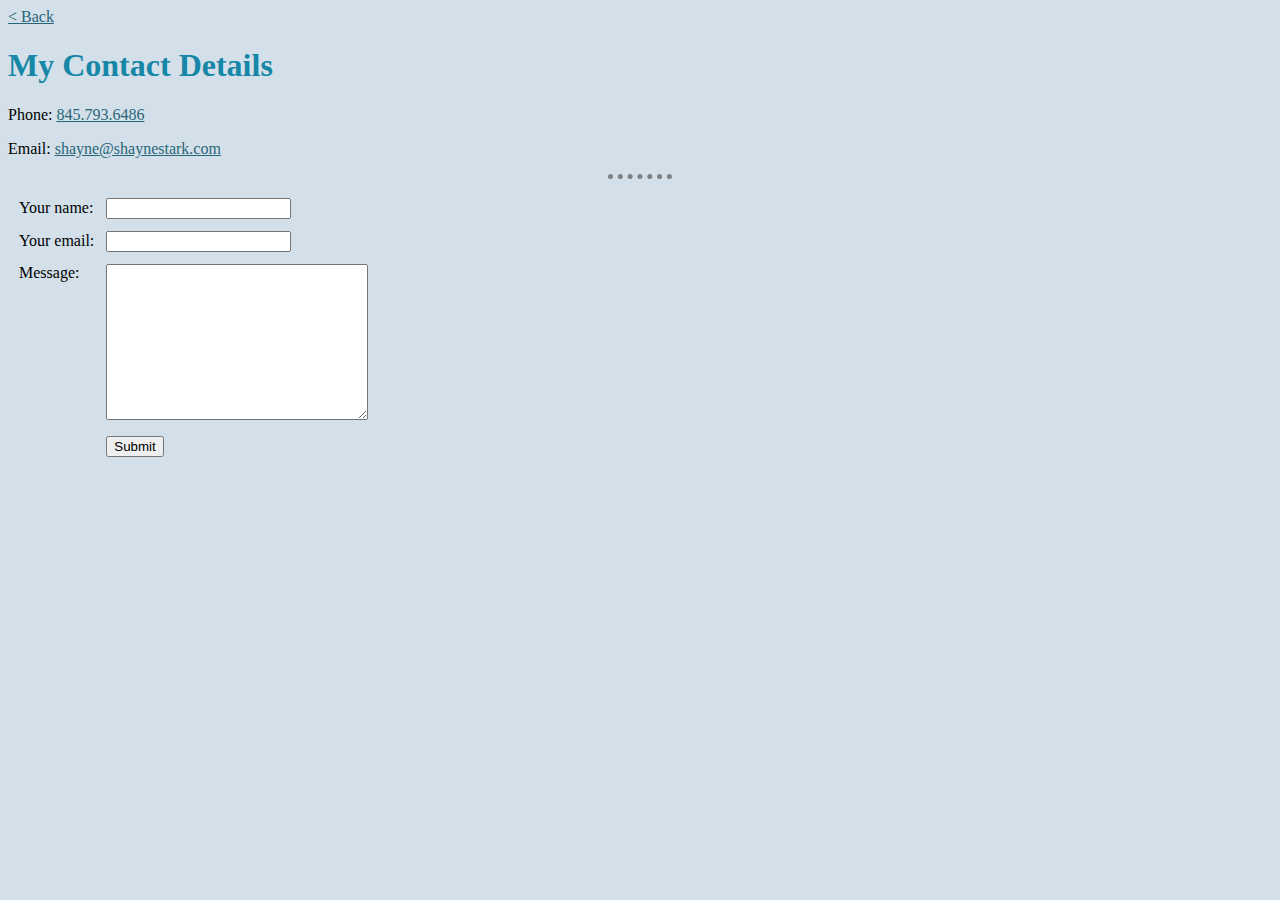
<file: contact.html>
<!DOCTYPE html>
<html lang="en" dir="ltr">
    <head>
        <meta charset="utf-8" />
        <title>Shayne's Contact Info</title>
        <link rel="stylesheet" href="css/styles.css" />
    </head>
    <body>
        <a href="/">< Back</a>
        <h1>My Contact Details</h1>
        <p>Phone: <a href="tel:+18457936486">845.793.6486</a></p>
        <p>Email: <a href="mailto:shayne@shaynestark.com">shayne@shaynestark.com</a></p>
        <hr />
        <form class="" action="mailto:shayne@shaynestark.com" method="post" enctype="text/plain">
            <table cellspacing="10">
                <tr>
                    <td><label for="name">Your name:</label></td>
                    <td><input id="name" type="text" name="name" value="" /></td>
                </tr>
                <tr>
                    <td><label for="email">Your email:</label></td>
                    <td><input id="email" type="email" name="email" value="" /></td>
                </tr>
                <tr>
                    <td valign="top"><label for="message">Message:</label></td>
                    <td><textarea id="message" name="message" rows="10" cols="30"></textarea></td>
                </tr>
                <tr>
                    <td>&nbsp;</td>
                    <td><input type="submit" name="send" /></td>
                </tr>
            </table>
        </form>
    </body>
</html>
</file>
<file: css/styles.css>
body {
    background-color: #d3e0ea;
}

img {
    width: 200px;
    height: auto;
    border-radius: 50%;
}

hr {
    border-style: dotted none none;
    border-color: grey;
    border-width: 5px;
    width: 5%;
}

h1,
h3 {
    color: #1687a7;
}

a,
a:visited,
a:active {
    color: #276678;
}

a:hover {
    color: #1687a7;
}
</file>
